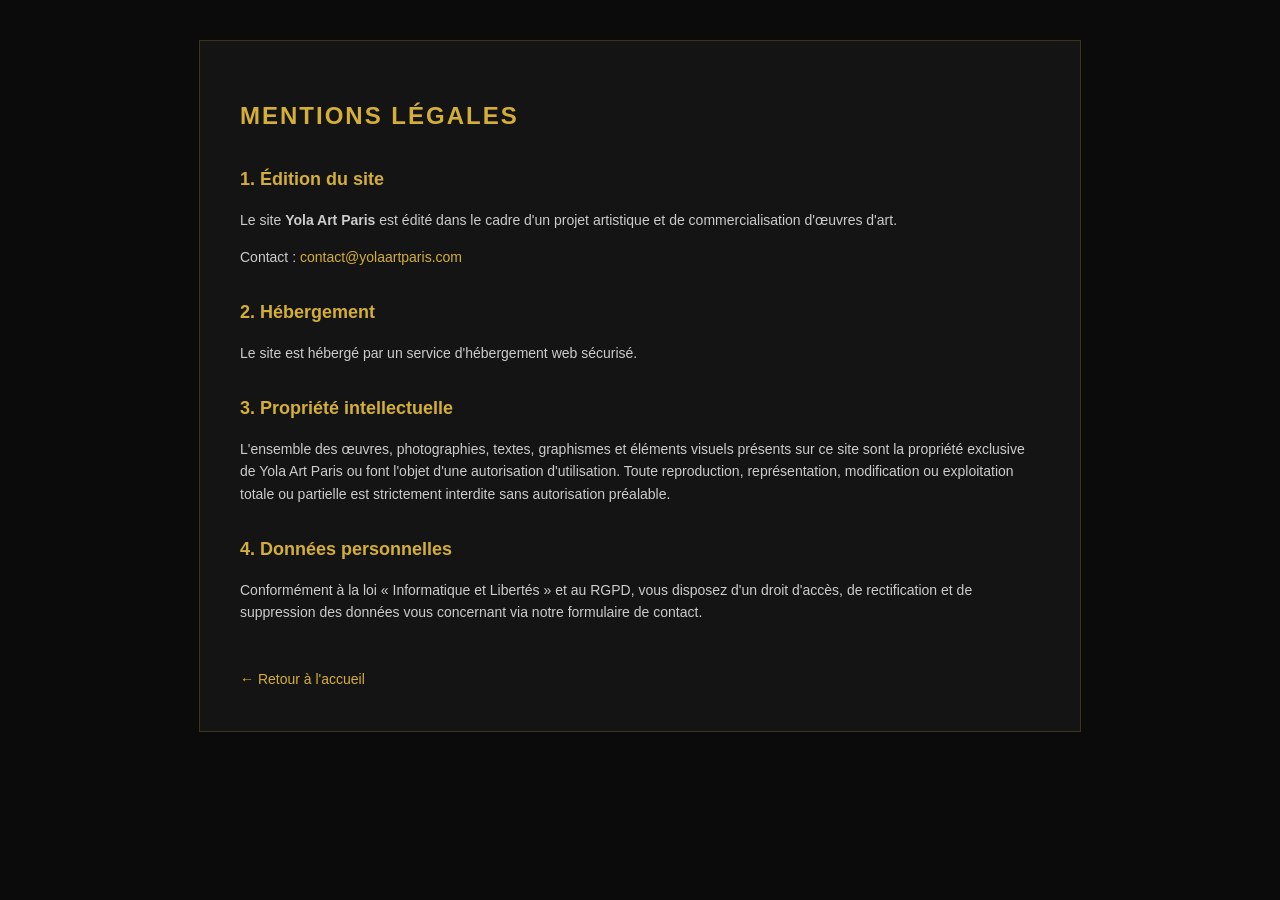
<file: mentions-legales.html>
<!DOCTYPE html>
<html lang="fr">
<head>
    <meta charset="UTF-8">
    <meta name="viewport" content="width=device-width, initial-scale=1.0">
    <title>Mentions Légales - Yola Art Paris</title>
    <style>
        body {
            background-color: #0b0b0b;
            color: #e0e0e0;
            font-family: 'Arial', sans-serif;
            line-height: 1.6;
            margin: 0;
            padding: 40px 20px;
        }
        .container {
            max-width: 800px;
            margin: 0 auto;
            background: #141414;
            padding: 40px;
            border: 1px solid rgba(212, 175, 55, 0.2);
        }
        h1 {
            color: #d4af37;
            font-size: 24px;
            margin-bottom: 20px;
            text-transform: uppercase;
            letter-spacing: 2px;
        }
        h2 {
            color: #d4af37;
            font-size: 18px;
            margin-top: 30px;
        }
        p, li {
            color: #cccccc;
            font-size: 14px;
        }
        a {
            color: #d4af37;
            text-decoration: none;
        }
        a:hover {
            text-decoration: underline;
        }
        .back-link {
            display: inline-block;
            margin-top: 30px;
            color: #d4af37;
            font-size: 14px;
        }
    </style>
</head>
<body>
    <div class="container">
        <h1>Mentions Légales</h1>
        
        <h2>1. Édition du site</h2>
        <p>Le site <strong>Yola Art Paris</strong> est édité dans le cadre d'un projet artistique et de commercialisation d'œuvres d'art.</p>
        <p>Contact : <a href="mailto:contact@yolaartparis.com">contact@yolaartparis.com</a></p>

        <h2>2. Hébergement</h2>
        <p>Le site est hébergé par un service d'hébergement web sécurisé.</p>

        <h2>3. Propriété intellectuelle</h2>
        <p>L'ensemble des œuvres, photographies, textes, graphismes et éléments visuels présents sur ce site sont la propriété exclusive de Yola Art Paris ou font l'objet d'une autorisation d'utilisation. Toute reproduction, représentation, modification ou exploitation totale ou partielle est strictement interdite sans autorisation préalable.</p>

        <h2>4. Données personnelles</h2>
        <p>Conformément à la loi « Informatique et Libertés » et au RGPD, vous disposez d'un droit d'accès, de rectification et de suppression des données vous concernant via notre formulaire de contact.</p>

        <a href="index.html" class="back-link">&larr; Retour à l'accueil</a>
    </div>
</body>
</html>
</file>
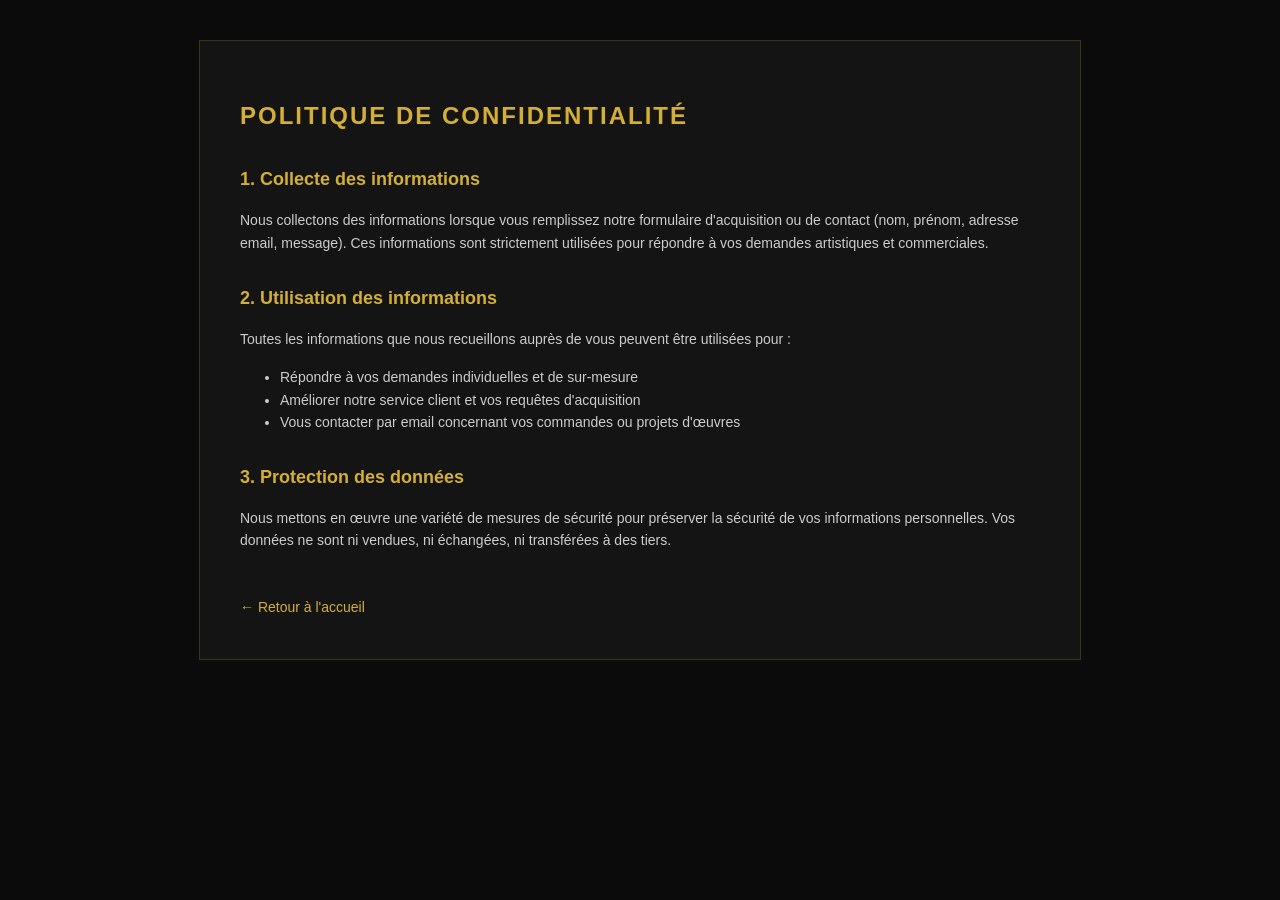
<file: politique-confidentialite.html>
<!DOCTYPE html>
<html lang="fr">
<head>
    <meta charset="UTF-8">
    <meta name="viewport" content="width=device-width, initial-scale=1.0">
    <title>Politique de Confidentialité - Yola Art Paris</title>
    <style>
        body {
            background-color: #0b0b0b;
            color: #e0e0e0;
            font-family: 'Arial', sans-serif;
            line-height: 1.6;
            margin: 0;
            padding: 40px 20px;
        }
        .container {
            max-width: 800px;
            margin: 0 auto;
            background: #141414;
            padding: 40px;
            border: 1px solid rgba(212, 175, 55, 0.2);
        }
        h1 {
            color: #d4af37;
            font-size: 24px;
            margin-bottom: 20px;
            text-transform: uppercase;
            letter-spacing: 2px;
        }
        h2 {
            color: #d4af37;
            font-size: 18px;
            margin-top: 30px;
        }
        p, li {
            color: #cccccc;
            font-size: 14px;
        }
        a {
            color: #d4af37;
            text-decoration: none;
        }
        a:hover {
            text-decoration: underline;
        }
        .back-link {
            display: inline-block;
            margin-top: 30px;
            color: #d4af37;
            font-size: 14px;
        }
    </style>
</head>
<body>
    <div class="container">
        <h1>Politique de Confidentialité</h1>
        
        <h2>1. Collecte des informations</h2>
        <p>Nous collectons des informations lorsque vous remplissez notre formulaire d'acquisition ou de contact (nom, prénom, adresse email, message). Ces informations sont strictement utilisées pour répondre à vos demandes artistiques et commerciales.</p>

        <h2>2. Utilisation des informations</h2>
        <p>Toutes les informations que nous recueillons auprès de vous peuvent être utilisées pour :</p>
        <ul>
            <li>Répondre à vos demandes individuelles et de sur-mesure</li>
            <li>Améliorer notre service client et vos requêtes d'acquisition</li>
            <li>Vous contacter par email concernant vos commandes ou projets d'œuvres</li>
        </ul>

        <h2>3. Protection des données</h2>
        <p>Nous mettons en œuvre une variété de mesures de sécurité pour préserver la sécurité de vos informations personnelles. Vos données ne sont ni vendues, ni échangées, ni transférées à des tiers.</p>

        <a href="index.html" class="back-link">&larr; Retour à l'accueil</a>
    </div>
</body>
</html>
</file>
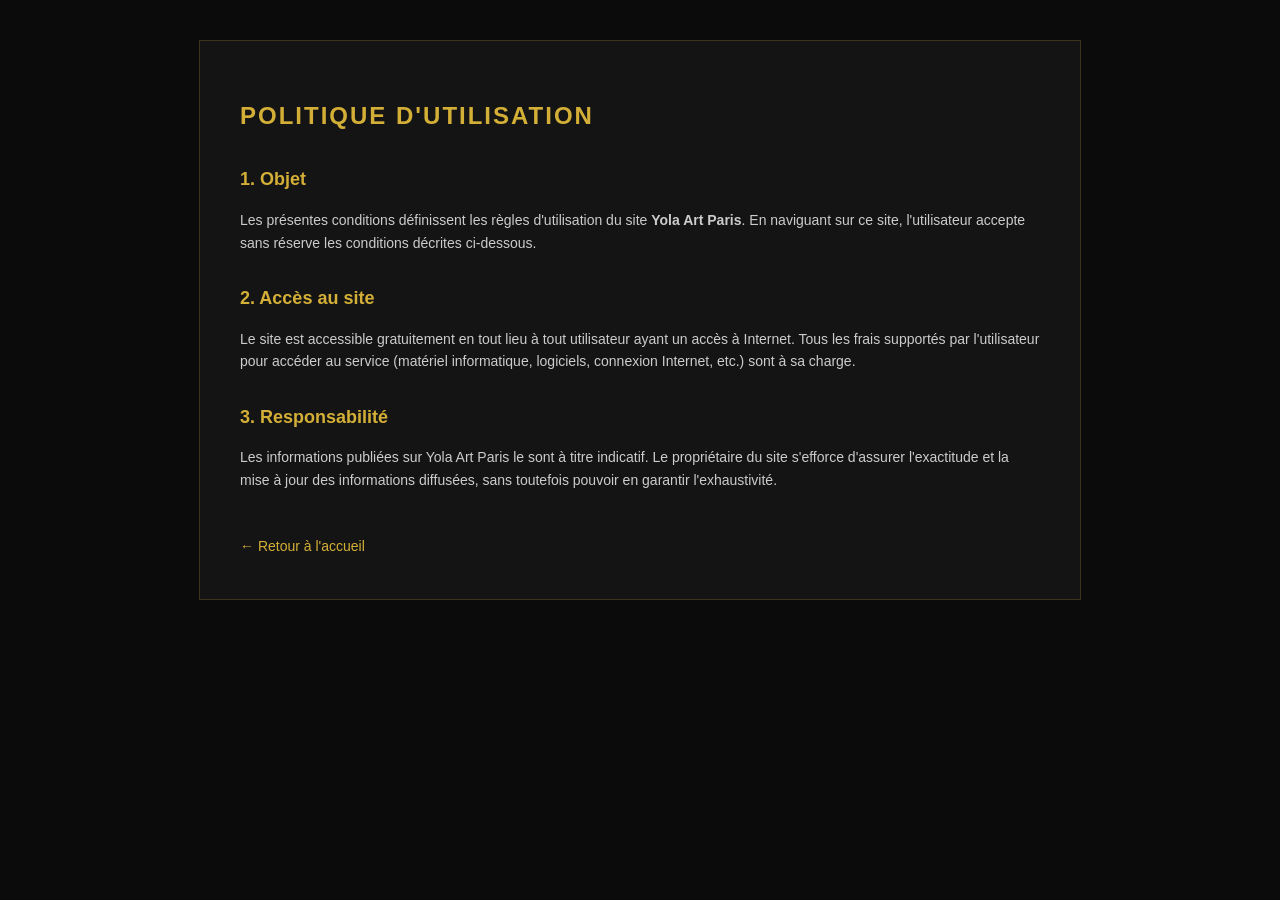
<file: politique-utilisation.html>
<!DOCTYPE html>
<html lang="fr">
<head>
    <meta charset="UTF-8">
    <meta name="viewport" content="width=device-width, initial-scale=1.0">
    <title>Politique d'Utilisation - Yola Art Paris</title>
    <style>
        body {
            background-color: #0b0b0b;
            color: #e0e0e0;
            font-family: 'Arial', sans-serif;
            line-height: 1.6;
            margin: 0;
            padding: 40px 20px;
        }
        .container {
            max-width: 800px;
            margin: 0 auto;
            background: #141414;
            padding: 40px;
            border: 1px solid rgba(212, 175, 55, 0.2);
        }
        h1 {
            color: #d4af37;
            font-size: 24px;
            margin-bottom: 20px;
            text-transform: uppercase;
            letter-spacing: 2px;
        }
        h2 {
            color: #d4af37;
            font-size: 18px;
            margin-top: 30px;
        }
        p, li {
            color: #cccccc;
            font-size: 14px;
        }
        a {
            color: #d4af37;
            text-decoration: none;
        }
        a:hover {
            text-decoration: underline;
        }
        .back-link {
            display: inline-block;
            margin-top: 30px;
            color: #d4af37;
            font-size: 14px;
        }
    </style>
</head>
<body>
    <div class="container">
        <h1>Politique d'Utilisation</h1>
        
        <h2>1. Objet</h2>
        <p>Les présentes conditions définissent les règles d'utilisation du site <strong>Yola Art Paris</strong>. En naviguant sur ce site, l'utilisateur accepte sans réserve les conditions décrites ci-dessous.</p>

        <h2>2. Accès au site</h2>
        <p>Le site est accessible gratuitement en tout lieu à tout utilisateur ayant un accès à Internet. Tous les frais supportés par l'utilisateur pour accéder au service (matériel informatique, logiciels, connexion Internet, etc.) sont à sa charge.</p>

        <h2>3. Responsabilité</h2>
        <p>Les informations publiées sur Yola Art Paris le sont à titre indicatif. Le propriétaire du site s'efforce d'assurer l'exactitude et la mise à jour des informations diffusées, sans toutefois pouvoir en garantir l'exhaustivité.</p>

        <a href="index.html" class="back-link">&larr; Retour à l'accueil</a>
    </div>
</body>
</html>
</file>
